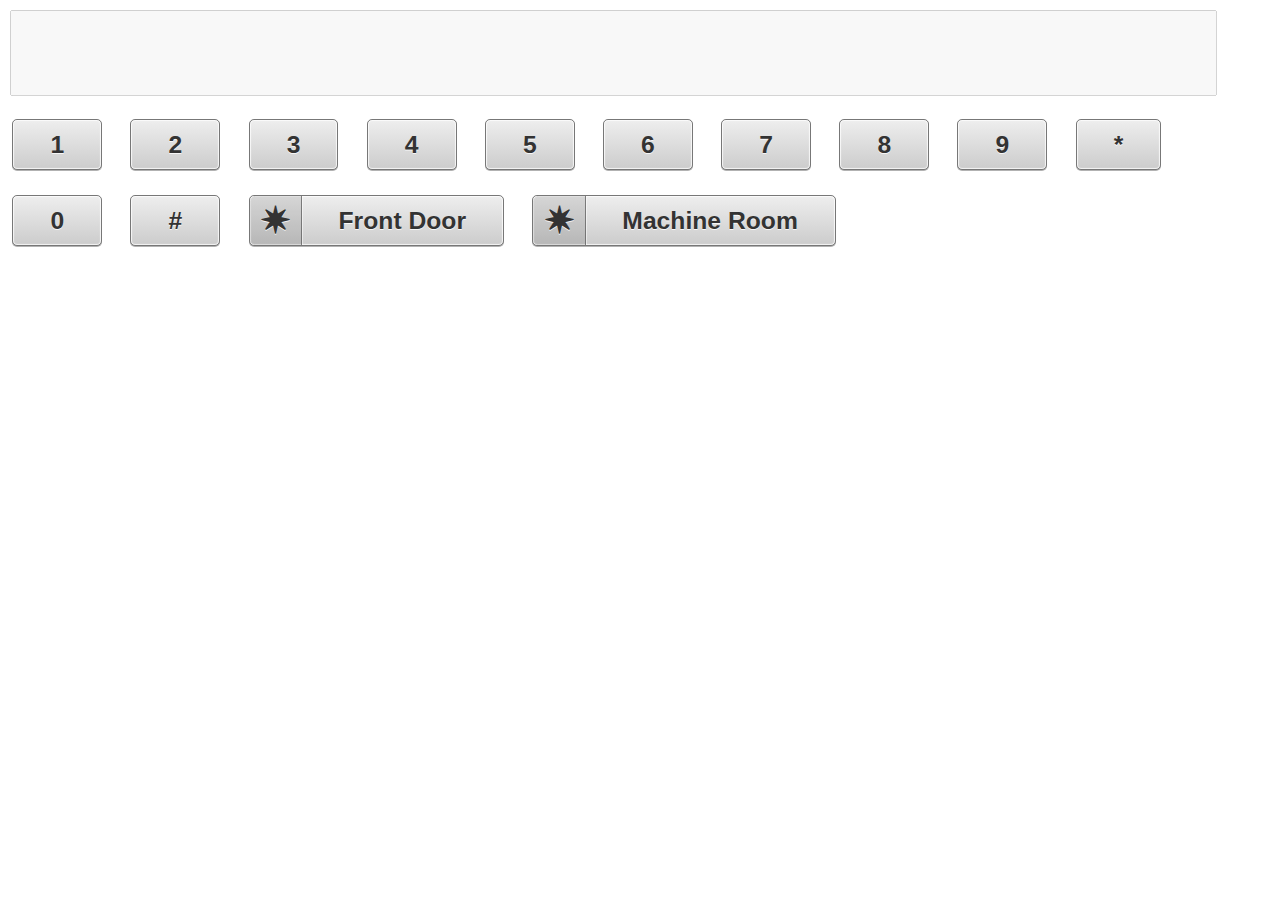
<file: site-mobile/index.html>
<!doctype html>
<!-- Conditional comment for mobile ie7 blogs.msdn.com/b/iemobile/ -->
<!--[if IEMobile 7 ]>    <html class="no-js iem7" lang="en"> <![endif]-->
<!--[if (gt IEMobile 7)|!(IEMobile)]><!--> <html class="no-js" lang="en"> <!--<![endif]-->

<head>
  <meta charset="utf-8">

  <title>XinCheJian Doors</title>
  <meta name="description" content="">

  <!-- Mobile viewport optimization h5bp.com/ad -->
  <meta name="HandheldFriendly" content="True">
  <meta name="MobileOptimized" content="320">
  <meta name="viewport" content="width=device-width">

  <!-- Home screen icon  Mathias Bynens mathiasbynens.be/notes/touch-icons -->
  <!-- For iPhone 4 with high-resolution Retina display: -->
  <link rel="apple-touch-icon-precomposed" sizes="114x114" href="img/h/apple-touch-icon.png">
  <!-- For first-generation iPad: -->
  <link rel="apple-touch-icon-precomposed" sizes="72x72" href="img/m/apple-touch-icon.png">
  <!-- For non-Retina iPhone, iPod Touch, and Android 2.1+ devices: -->
  <link rel="apple-touch-icon-precomposed" href="img/l/apple-touch-icon-precomposed.png">
  <!-- For nokia devices: -->
  <link rel="shortcut icon" href="img/l/apple-touch-icon.png">

  <!-- iOS web app, delete if not needed. https://github.com/h5bp/mobile-boilerplate/issues/94 -->
  <!-- <meta name="apple-mobile-web-app-capable" content="yes">
  <meta name="apple-mobile-web-app-status-bar-style" content="black"> -->
  <!-- <script>(function(){var a;if(navigator.platform==="iPad"){a=window.orientation!==90||window.orientation===-90?"img/startup-tablet-landscape.png":"img/startup-tablet-portrait.png"}else{a=window.devicePixelRatio===2?"img/startup-retina.png":"img/startup.png"}document.write('<link rel="apple-touch-startup-image" href="'+a+'"/>')})()</script> -->
  
  <!-- The script prevents links from opening in mobile safari. https://gist.github.com/1042026 -->
  <!-- <script>(function(a,b,c){if(c in b&&b[c]){var d,e=a.location,f=/^(a|html)$/i;a.addEventListener("click",function(a){d=a.target;while(!f.test(d.nodeName))d=d.parentNode;"href"in d&&(d.href.indexOf("http")||~d.href.indexOf(e.host))&&(a.preventDefault(),e.href=d.href)},!1)}})(document,window.navigator,"standalone")</script> -->
  
  <!-- Mobile IE allows us to activate ClearType technology for smoothing fonts for easy reading -->
  <meta http-equiv="cleartype" content="on">

  <!-- more tags for your 'head' to consider h5bp.com/d/head-Tips -->

  <!-- Main Stylesheet -->
  <link rel="stylesheet" href="css/style.css">

  <!-- All JavaScript at the bottom, except for Modernizr which enables HTML5 elements & feature detects -->
  <script src="js/libs/modernizr-2.0.6.min.js"></script>
</head>

<body>

  <div id="container">
    <header>

    </header>
    <div id="main" role="main">
      <input type="text" disabled="disabled" />
      <a class="button">1</a>
      <a class="button">2</a>
      <a class="button">3</a>
      <a class="button">4</a>
      <a class="button">5</a>
      <a class="button">6</a>
      <a class="button">7</a>
      <a class="button">8</a>
      <a class="button">9</a>
      <a class="button">*</a>
      <a class="button">0</a>
      <a class="button">#</a>

      <a class="button spark">Front Door</a>
      <a class="button spark">Machine Room</a>
    </div>

    <footer>

    </footer>
  </div> <!--! end of #container -->


  <!-- JavaScript at the bottom for fast page loading -->

  <!-- Grab Google CDN's jQuery, with a protocol relative URL; fall back to local if necessary -->
  <script src="//ajax.googleapis.com/ajax/libs/jquery/1.7.1/jquery.min.js"></script>
  <script>window.jQuery || document.write('<script src="js/libs/jquery-1.7.1.min.js"><\/script>')</script>

  <!-- scripts concatenated and minified via ant build script-->
  <script src="js/helper.js"></script>
  <script src="js/script.js"></script>
  <!-- end scripts-->

  <!-- Debugger - remove for production -->
  <!--<script src="https://getfirebug.com/firebug-lite.js"></script>-->


</body>
</html>
</file>
<file: site-mobile/css/style.css>
/*
 * HTML5 â° Boilerplate
 *
 * What follows is the result of much research on cross-browser styling.
 * Credit left inline and big thanks to Nicolas Gallagher, Jonathan Neal,
 * Kroc Camen, and the H5BP dev community and team.
 *
 * Detailed information about this CSS: h5bp.com/css
 *
 * ==|== normalize ==========================================================
 */


/* =============================================================================
   HTML5 display definitions
   ========================================================================== */

article, aside, details, figcaption, figure, footer, header, hgroup, nav, section { display: block; }
audio, canvas, video { display: inline-block; *display: inline; *zoom: 1; }
audio:not([controls]) { display: none; }
[hidden] { display: none; }


/* =============================================================================
   Base
   ========================================================================== */

/*
 * 1. Correct text resizing oddly in IE6/7 when body font-size is set using em units
 * 3. Prevent iOS text size adjust on device orientation change, without disabling user zoom: h5bp.com/g
 */

html { font-size: 100%; -webkit-text-size-adjust: 100%; -ms-text-size-adjust: 100%; }

body { margin: 0; font-size: 13px; line-height: 1.231; }

body, button, input, select, textarea { font-family: sans-serif; color: #222; }



/* =============================================================================
   Links
   ========================================================================== */

a { color: #00e; }
a:visited { color: #551a8b; }
a:hover { color: #06e; }
a:focus { outline: thin dotted; }

/* Improve readability when focused and hovered in all browsers: h5bp.com/h */
a:hover, a:active { outline: 0; }


/* =============================================================================
   Typography
   ========================================================================== */

abbr[title] { border-bottom: 1px dotted; }

b, strong { font-weight: bold; }

blockquote { margin: 1em 40px; }

dfn { font-style: italic; }

hr { display: block; height: 1px; border: 0; border-top: 1px solid #ccc; margin: 1em 0; padding: 0; }

ins { background: #ff9; color: #000; text-decoration: none; }

mark { background: #ff0; color: #000; font-style: italic; font-weight: bold; }

/* Redeclare monospace font family: h5bp.com/j */
pre, code, kbd, samp { font-family: monospace, serif; _font-family: 'courier new', monospace; font-size: 1em; }

/* Improve readability of pre-formatted text in all browsers */
pre { white-space: pre; white-space: pre-wrap; word-wrap: break-word; }

q { quotes: none; }
q:before, q:after { content: ""; content: none; }

small { font-size: 85%; }

/* Position subscript and superscript content without affecting line-height: h5bp.com/k */
sub, sup { font-size: 75%; line-height: 0; position: relative; vertical-align: baseline; }
sup { top: -0.5em; }
sub { bottom: -0.25em; }


/* =============================================================================
   Lists
   ========================================================================== */

ul, ol { margin: 1em 0; padding: 0 0 0 40px; }
dd { margin: 0 0 0 40px; }
nav ul, nav ol { list-style: none; list-style-image: none; margin: 0; padding: 0; }


/* =============================================================================
   Embedded content
   ========================================================================== */

/*
 * 1. Improve image quality when scaled in IE7: h5bp.com/d
 * 2. Remove the gap between images and borders on image containers: h5bp.com/e
 */

img { border: 0; -ms-interpolation-mode: bicubic; vertical-align: middle; }

/*
 * Correct overflow not hidden in IE9
 */

svg:not(:root) { overflow: hidden; }


/* =============================================================================
   Figures
   ========================================================================== */

figure { margin: 0; }


/* =============================================================================
   Forms
   ========================================================================== */

form { margin: 0; }
fieldset { border: 0; margin: 0; padding: 0; }

/* Indicate that 'label' will shift focus to the associated form element */
label { cursor: pointer; }

/*
 * 1. Correct color not inheriting in IE6/7/8/9
 * 2. Correct alignment displayed oddly in IE6/7
 */

legend { border: 0; *margin-left: -7px; padding: 0; }

/*
 * 1. Correct font-size not inheriting in all browsers
 * 2. Remove margins in FF3/4 S5 Chrome
 * 3. Define consistent vertical alignment display in all browsers
 */

button, input, select, textarea { font-size: 100%; margin: 0; vertical-align: baseline; *vertical-align: middle; }

/*
 * 1. Define line-height as normal to match FF3/4 (set using !important in the UA stylesheet)
 * 2. Correct inner spacing displayed oddly in IE6/7
 */

button, input { line-height: normal; *overflow: visible; }

/*
 * Reintroduce inner spacing in 'table' to avoid overlap and whitespace issues in IE6/7
 */

table button, table input { *overflow: auto; }

/*
 * 1. Display hand cursor for clickable form elements
 * 2. Allow styling of clickable form elements in iOS
 */

button, input[type="button"], input[type="reset"], input[type="submit"], [role="button"] { cursor: pointer; -webkit-appearance: button; }

/*
 * Consistent box sizing and appearance
 */

input[type="checkbox"], input[type="radio"] { box-sizing: border-box; padding: 0; }
input[type="search"] { -webkit-appearance: textfield; -moz-box-sizing: content-box; -webkit-box-sizing: content-box; box-sizing: content-box; }
input[type="search"]::-webkit-search-decoration { -webkit-appearance: none; }

/*
 * Remove inner padding and border in FF3/4: h5bp.com/l
 */

button::-moz-focus-inner { border: 0; padding: 0; }

/*
 * 1. Remove default vertical scrollbar in IE6/7/8/9
 * 2. Allow only vertical resizing
 */

textarea { overflow: auto; vertical-align: top; resize: vertical; }

/* Colors for form validity */
input:valid, textarea:valid {  }
input:invalid, textarea:invalid { background-color: #f0dddd; }


/* =============================================================================
   Tables
   ========================================================================== */

table { border-collapse: collapse; border-spacing: 0; }
td { vertical-align: top; }


/* ==|== primary styles =====================================================
   Author: Paul Adams
   ========================================================================== */

#main input { clear: right; width: 90%; margin: 10px; font-size: 200%; padding: 2%;  text-align: center; }




/* buttons */

.button
{        
  display: inline-block;
  white-space: nowrap;
  background-color: #ccc;
  background-image: -webkit-gradient(linear, left top, left bottom, from(#eee), to(#ccc));
  background-image: -webkit-linear-gradient(top, #eee, #ccc);
  background-image: -moz-linear-gradient(top, #eee, #ccc);
  background-image: -ms-linear-gradient(top, #eee, #ccc);
  background-image: -o-linear-gradient(top, #eee, #ccc);
  background-image: linear-gradient(top, #eee, #ccc);
  filter: progid:DXImageTransform.Microsoft.gradient(startColorStr='#eeeeee', EndColorStr='#cccccc');
  border: 1px solid #777;
  padding: 0 1.5em;
  margin: 0.5em;
  font: bold 1em/2em Arial, Helvetica;
  text-decoration: none;
  color: #333;
  text-shadow: 0 1px 0 rgba(255,255,255,.8);
  -moz-border-radius: .2em;
  -webkit-border-radius: .2em;
  border-radius: .2em;
  -moz-box-shadow: 0 0 1px 1px rgba(255,255,255,.8) inset, 0 1px 0 rgba(0,0,0,.3);
  -webkit-box-shadow: 0 0 1px 1px rgba(255,255,255,.8) inset, 0 1px 0 rgba(0,0,0,.3);
  box-shadow: 0 0 1px 1px rgba(255,255,255,.8) inset, 0 1px 0 rgba(0,0,0,.3);
}

.button:hover
{
  background-color: #ddd;        
  background-image: -webkit-gradient(linear, left top, left bottom, from(#fafafa), to(#ddd));
  background-image: -webkit-linear-gradient(top, #fafafa, #ddd);
  background-image: -moz-linear-gradient(top, #fafafa, #ddd);
  background-image: -ms-linear-gradient(top, #fafafa, #ddd);
  background-image: -o-linear-gradient(top, #fafafa, #ddd);
  background-image: linear-gradient(top, #fafafa, #ddd);
  filter: progid:DXImageTransform.Microsoft.gradient(startColorStr='#fafafa', EndColorStr='#dddddd');        
}

.button:active
{
  -moz-box-shadow: 0 0 4px 2px rgba(0,0,0,.3) inset;
  -webkit-box-shadow: 0 0 4px 2px rgba(0,0,0,.3) inset;
  box-shadow: 0 0 4px 2px rgba(0,0,0,.3) inset;
  position: relative;
  top: 1px;
}

.button:focus
{
  outline: 0;
  background: #fafafa;
}    

.button:before
{
  background: #ccc;
  background: rgba(0,0,0,.1);
  float: left;        
  width: 1em;
  text-align: center;
  font-size: 1.5em;
  margin: 0 1em 0 -1em;
  padding: 0 .2em;
  -moz-box-shadow: 1px 0 0 rgba(0,0,0,.5), 2px 0 0 rgba(255,255,255,.5);
  -webkit-box-shadow: 1px 0 0 rgba(0,0,0,.5), 2px 0 0 rgba(255,255,255,.5);
  box-shadow: 1px 0 0 rgba(0,0,0,.5), 2px 0 0 rgba(255,255,255,.5);
  -moz-border-radius: .15em 0 0 .15em;
  -webkit-border-radius: .15em 0 0 .15em;
  border-radius: .15em 0 0 .15em;
        pointer-events: none;        
}

/* Hexadecimal entities for the icons */

.add:before
{
  content: "\271A";
}

.edit:before
{
  content: "\270E";        
}

.delete:before
{
  content: "\2718";        
}

.save:before
{
  content: "\2714";        
}

.email:before
{
  content: "\2709";        
}

.like:before
{
  content: "\2764";        
}

.next:before
{
  content: "\279C";
}

.star:before
{
  content: "\2605";
}

.spark:before
{
  content: "\2737";
}

.play:before
{
  content: "\25B6";
} 




.button { font-size: 1.9em; }





/*
 * Media queries for responsive design github.com/h5bp/mobile-boilerplate/wiki/The-Style
 */


/* Styles for desktop and large screen ----------- */

/*styles for 800px and up!*/
@media only screen and (min-width: 800px) {
  /* Styles */
}/*/mediaquery*/


/* iPhone 4, Opera Mobile 11 and other high pixel ratio devices ----------- */
@media
only screen and (-webkit-min-device-pixel-ratio: 1.5),
only screen and (-o-min-device-pixel-ratio: 3/2),
only screen and (min--moz-device-pixel-ratio: 1.5),
only screen and (min-device-pixel-ratio: 1.5) {
  /* Styles */
}



/* ==|== non-semantic helper classes ========================================
   Please define your styles before this section.
   ========================================================================== */

/* prevent callout */
.nocallout {-webkit-touch-callout: none;}

/* A hack for HTML5 contenteditable attribute on mobile */
textarea[contenteditable] {-webkit-appearance: none;}

/* A workaround for S60 3.x and 5.0 devices which do not animated gif images if they have been set as display: none */
.gifhidden {position: absolute; left: -100%;}

/* For image replacement */
.ir { display: block; border: 0; text-indent: -999em; overflow: hidden; background-color: transparent; background-repeat: no-repeat; text-align: left; direction: ltr; }
.ir br { display: none; }

/* Hide from both screenreaders and browsers: h5bp.com/u */
.hidden { display: none !important; visibility: hidden; }

/* Hide only visually, but have it available for screenreaders: h5bp.com/v */
.visuallyhidden { border: 0; clip: rect(0 0 0 0); height: 1px; margin: -1px; overflow: hidden; padding: 0; position: absolute; width: 1px; }

/* Extends the .visuallyhidden class to allow the element to be focusable when navigated to via the keyboard: h5bp.com/p */
.visuallyhidden.focusable:active, .visuallyhidden.focusable:focus { clip: auto; height: auto; margin: 0; overflow: visible; position: static; width: auto; }

/* Hide visually and from screenreaders, but maintain layout */
.invisible { visibility: hidden; }

/* Contain floats: h5bp.com/q */
.clearfix:before, .clearfix:after { content: ""; display: table; }
.clearfix:after { clear: both; }
.clearfix { *zoom: 1; }



/* ==|== print styles =======================================================
   Print styles.
   Inlined to avoid required HTTP connection: h5bp.com/r
   ========================================================================== */

@media print {
  * { background: transparent !important; color: black !important; text-shadow: none !important; filter:none !important; -ms-filter: none !important; } /* Black prints faster: h5bp.com/s */
  a, a:visited { text-decoration: underline; }
  a[href]:after { content: " (" attr(href) ")"; }
  abbr[title]:after { content: " (" attr(title) ")"; }
  .ir a:after, a[href^="javascript:"]:after, a[href^="#"]:after { content: ""; }  /* Don't show links for images, or javascript/internal links */
  pre, blockquote { border: 1px solid #999; page-break-inside: avoid; }
  thead { display: table-header-group; } /* h5bp.com/t */
  tr, img { page-break-inside: avoid; }
  img { max-width: 100% !important; }
  @page { margin: 0.5cm; }
  p, h2, h3 { orphans: 3; widows: 3; }
  h2, h3 { page-break-after: avoid; }
}
</file>
